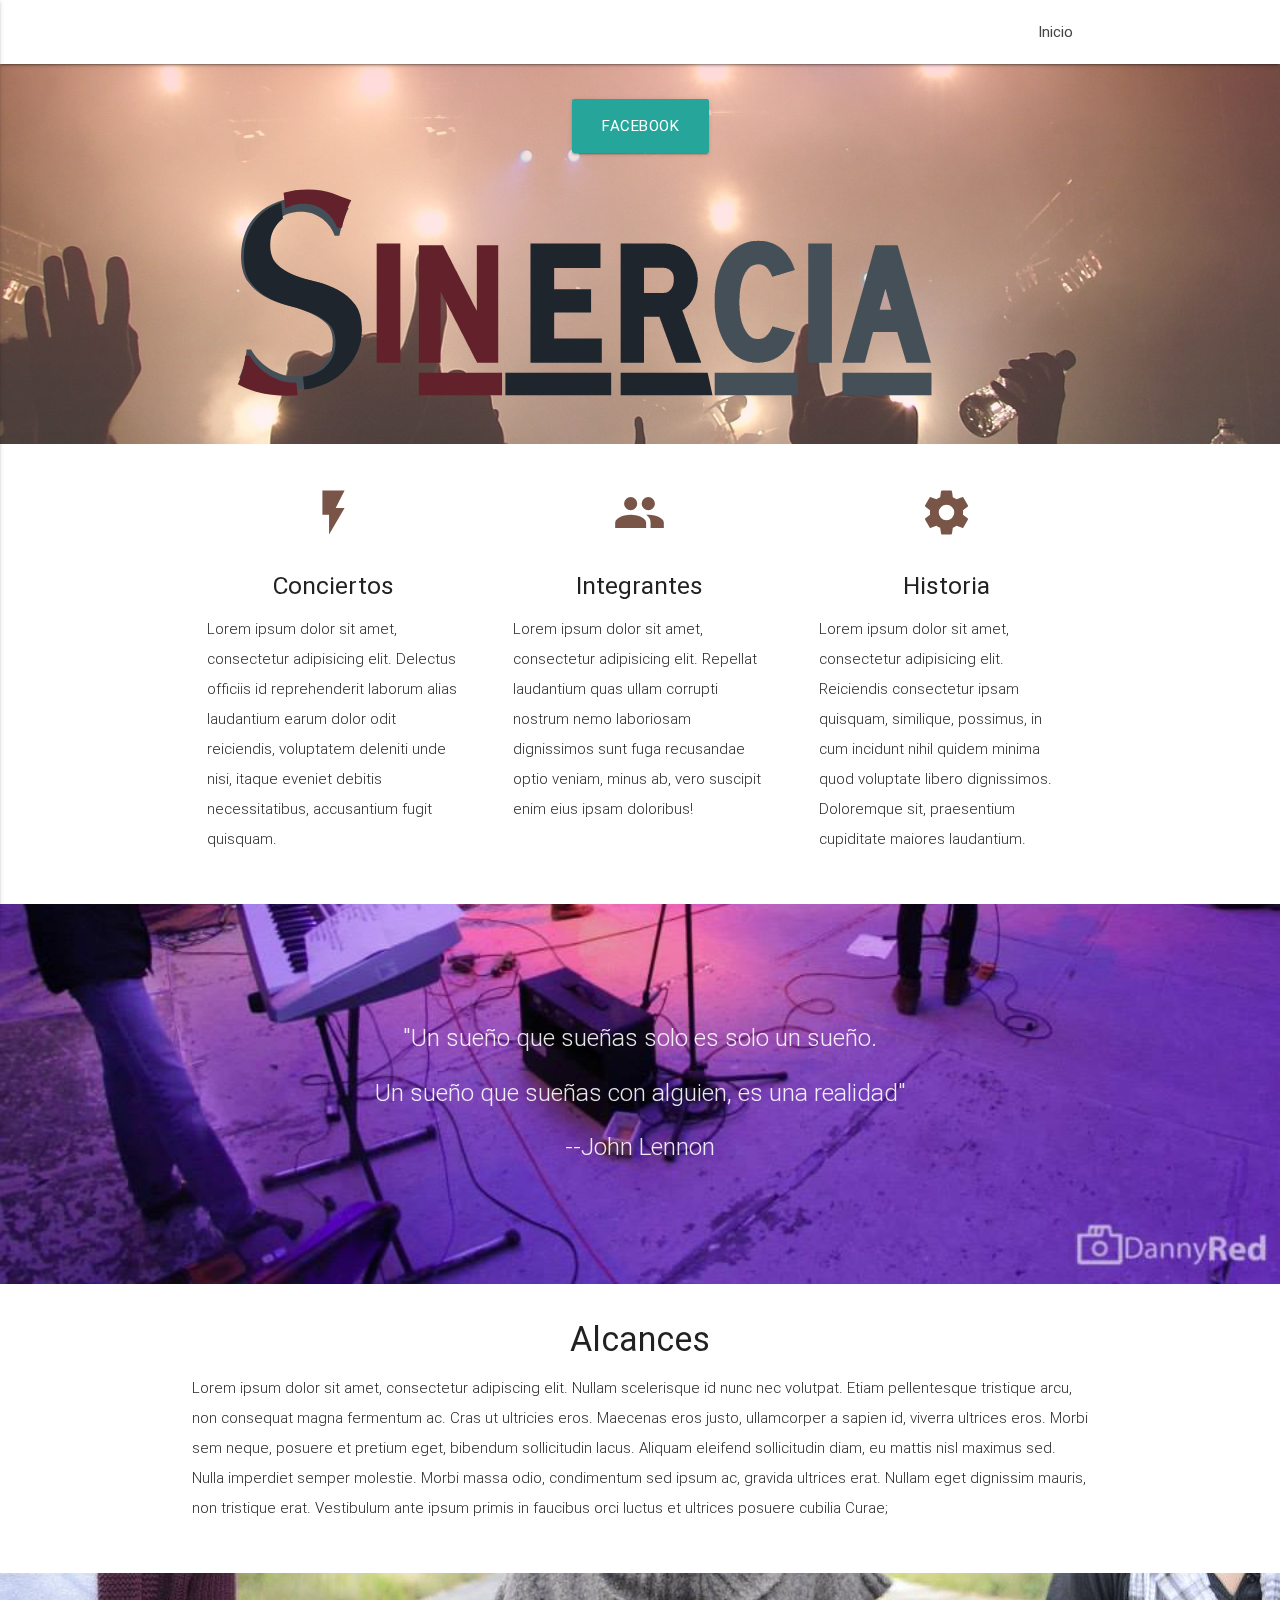
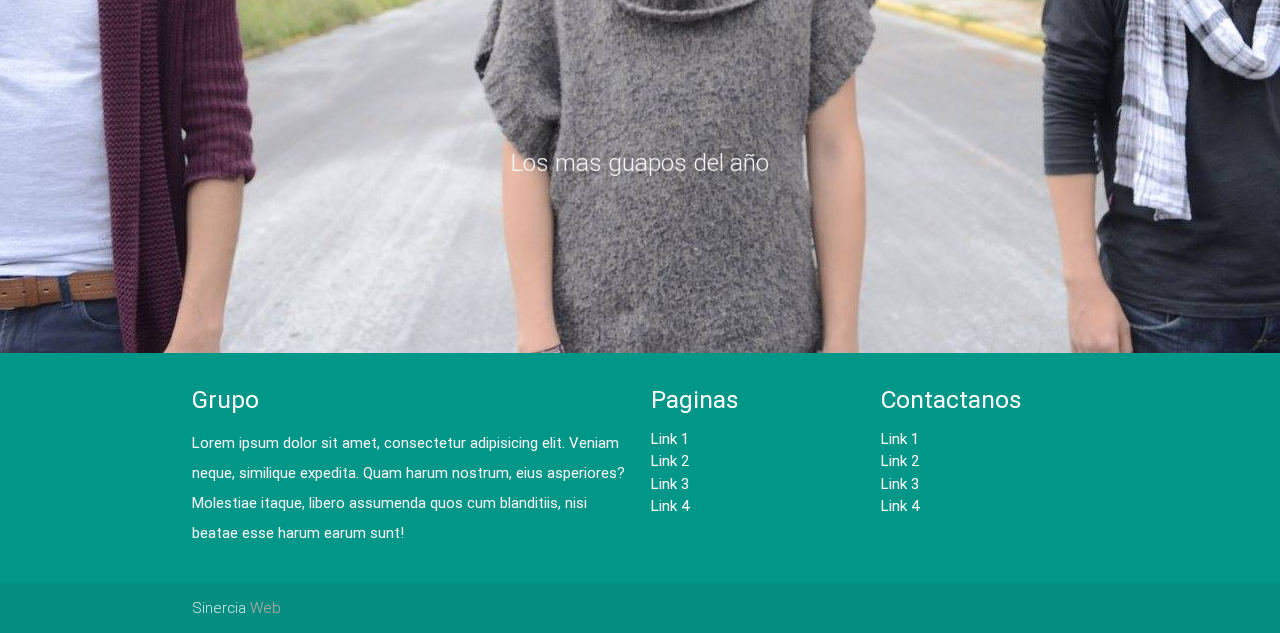
<file: index.html>
<!DOCTYPE html>
<html lang="en">
<head>
  <meta http-equiv="Content-Type" content="text/html; charset=UTF-8"/>
  <meta name="viewport" content="width=device-width, initial-scale=1, maximum-scale=1.0, user-scalable=no"/>
  <title>Sinercia</title>

  <!-- CSS  -->
  <link href="https://fonts.googleapis.com/icon?family=Material+Icons" rel="stylesheet">
  <link href="css/materialize.css" type="text/css" rel="stylesheet" media="screen,projection"/>
  <link href="css/style.css" type="text/css" rel="stylesheet" media="screen,projection"/>
</head>
<body>
  <nav class="white" role="navigation">
    <div class="nav-wrapper container">
      <!-- <a id="logo-container" href="#" class="brand-logo"> --><img src="Sinercia Logotipo.svg"> <!-- </a> -->
      <ul class="right hide-on-med-and-down">
        <li><a href="#">Inicio</a></li>
      </ul>

      <ul id="nav-mobile" class="side-nav">
        <li><a href="#">Inicio</a></li>
      </ul>
      <a href="#" data-activates="nav-mobile" class="button-collapse"><i class="material-icons">menu</i></a>
    </div>
  </nav>

  <div id="index-banner" class="parallax-container">
    <div class="section no-pad-bot">
      <div class="container">
        <br><br>
        <!-- <h1 class="header center teal-text text-lighten-2">Sinercia</h1> -->
        <div class="row center">
          <!-- <h5 class="header col s12 light">Un enlace directo que te conecta con lo que mas te importa</h5> -->
        </div>
        <div class="row center">
          <a href="https://www.facebook.com/Sinercia-1704462326476556/?fref=ts" id="download-button" class="btn-large waves-effect waves-light teal lighten-1">Facebook</a>
        </div>
        <br><br>

      </div>
    </div>
    <div class="parallax"><img src="background1.jpg" alt="Unsplashed background img 1"></div>
  </div>


  <div class="container">
    <div class="section">

      <!--   Icon Section   -->
      <div class="row">
        <div class="col s12 m4">
          <div class="icon-block">
            <h2 class="center brown-text"><i class="material-icons">flash_on</i></h2>
            <h5 class="center">Conciertos</h5>

            <p class="light">Lorem ipsum dolor sit amet, consectetur adipisicing elit. Delectus officiis id reprehenderit laborum alias laudantium earum dolor odit reiciendis, voluptatem deleniti unde nisi, itaque eveniet debitis necessitatibus, accusantium fugit quisquam.</p>
          </div>
        </div>

        <div class="col s12 m4">
          <div class="icon-block">
            <h2 class="center brown-text"><i class="material-icons">group</i></h2>
            <h5 class="center">Integrantes</h5>

            <p class="light">Lorem ipsum dolor sit amet, consectetur adipisicing elit. Repellat laudantium quas ullam corrupti nostrum nemo laboriosam dignissimos sunt fuga recusandae optio veniam, minus ab, vero suscipit enim eius ipsam doloribus!</p>
          </div>
        </div>

        <div class="col s12 m4">
          <div class="icon-block">
            <h2 class="center brown-text"><i class="material-icons">settings</i></h2>
            <h5 class="center">Historia</h5>

            <p class="light">Lorem ipsum dolor sit amet, consectetur adipisicing elit. Reiciendis consectetur ipsam quisquam, similique, possimus, in cum incidunt nihil quidem minima quod voluptate libero dignissimos. Doloremque sit, praesentium cupiditate maiores laudantium.</p>
          </div>
        </div>
      </div>

    </div>
  </div>


  <div class="parallax-container valign-wrapper">
    <div class="section no-pad-bot">
      <div class="container">
        <div class="row center">
          <h5 class="header col s12 light"><p>"Un sueño que sueñas solo es solo un sueño.</p><p>Un sueño que sueñas con alguien, es una realidad"</p>
          <p>--John Lennon</p></h5>
        </div>
      </div>
    </div>
    <div class="parallax"><img src="background2.jpg" alt="Unsplashed background img 2"></div>
  </div>

  <div class="container">
    <div class="section">

      <div class="row">
        <div class="col s12 center">
          <h3><i class="mdi-content-send brown-text"></i></h3>
          <h4>Alcances</h4>
          <p class="left-align light">Lorem ipsum dolor sit amet, consectetur adipiscing elit. Nullam scelerisque id nunc nec volutpat. Etiam pellentesque tristique arcu, non consequat magna fermentum ac. Cras ut ultricies eros. Maecenas eros justo, ullamcorper a sapien id, viverra ultrices eros. Morbi sem neque, posuere et pretium eget, bibendum sollicitudin lacus. Aliquam eleifend sollicitudin diam, eu mattis nisl maximus sed. Nulla imperdiet semper molestie. Morbi massa odio, condimentum sed ipsum ac, gravida ultrices erat. Nullam eget dignissim mauris, non tristique erat. Vestibulum ante ipsum primis in faucibus orci luctus et ultrices posuere cubilia Curae;</p>
        </div>
      </div>

    </div>
  </div>


  <div class="parallax-container valign-wrapper">
    <div class="section no-pad-bot">
      <div class="container">
        <div class="row center">
          <h5 class="header col s12 light">Los mas guapos del año</h5>
        </div>
      </div>
    </div>
    <div class="parallax"><img src="background3.jpg" alt="Unsplashed background img 3"></div>
  </div>

  <footer class="page-footer teal">
    <div class="container">
      <div class="row">
        <div class="col l6 s12">
          <h5 class="white-text">Grupo</h5>
          <p class="grey-text text-lighten-4">Lorem ipsum dolor sit amet, consectetur adipisicing elit. Veniam neque, similique expedita. Quam harum nostrum, eius asperiores? Molestiae itaque, libero assumenda quos cum blanditiis, nisi beatae esse harum earum sunt!</p>


        </div>
        <div class="col l3 s12">
          <h5 class="white-text">Paginas</h5>
          <ul>
            <li><a class="white-text" href="#!">Link 1</a></li>
            <li><a class="white-text" href="#!">Link 2</a></li>
            <li><a class="white-text" href="#!">Link 3</a></li>
            <li><a class="white-text" href="#!">Link 4</a></li>
          </ul>
        </div>
        <div class="col l3 s12">
          <h5 class="white-text">Contactanos</h5>
          <ul>
            <li><a class="white-text" href="#!">Link 1</a></li>
            <li><a class="white-text" href="#!">Link 2</a></li>
            <li><a class="white-text" href="#!">Link 3</a></li>
            <li><a class="white-text" href="#!">Link 4</a></li>
          </ul>
        </div>
      </div>
    </div>
    <div class="footer-copyright">
      <div class="container">
      Sinercia <a class="brown-text text-lighten-3" href="http://google.com">Web</a>
      </div>
    </div>
  </footer>


  <!--  Scripts-->
  <script src="https://code.jquery.com/jquery-2.1.1.min.js"></script>
  <script src="js/materialize.js"></script>
  <script src="js/init.js"></script>

  </body>
</html>
</file>
<file: css/style.css>
/* Custom Stylesheet */
/**
 * Use this file to override Materialize files so you can update
 * the core Materialize files in the future
 *
 * Made By MaterializeCSS.com
 */

nav ul a,
nav .brand-logo {
  color: #444;
}

p {
  line-height: 2rem;
}

.button-collapse {
  color: #26a69a;
}

.parallax-container {
  min-height: 380px;
  line-height: 0;
  height: auto;
  color: rgba(255,255,255,.9);
}
  .parallax-container .section {
    width: 100%;
  }

@media only screen and (max-width : 992px) {
  .parallax-container .section {
    position: absolute;
    top: 40%;
  }
  #index-banner .section {
    top: 10%;
  }
}

@media only screen and (max-width : 600px) {
  #index-banner .section {
    top: 0;
  }
}

.icon-block {
  padding: 0 15px;
}
.icon-block .material-icons {
  font-size: inherit;
}

footer.page-footer {
  margin: 0;
}
</file>
